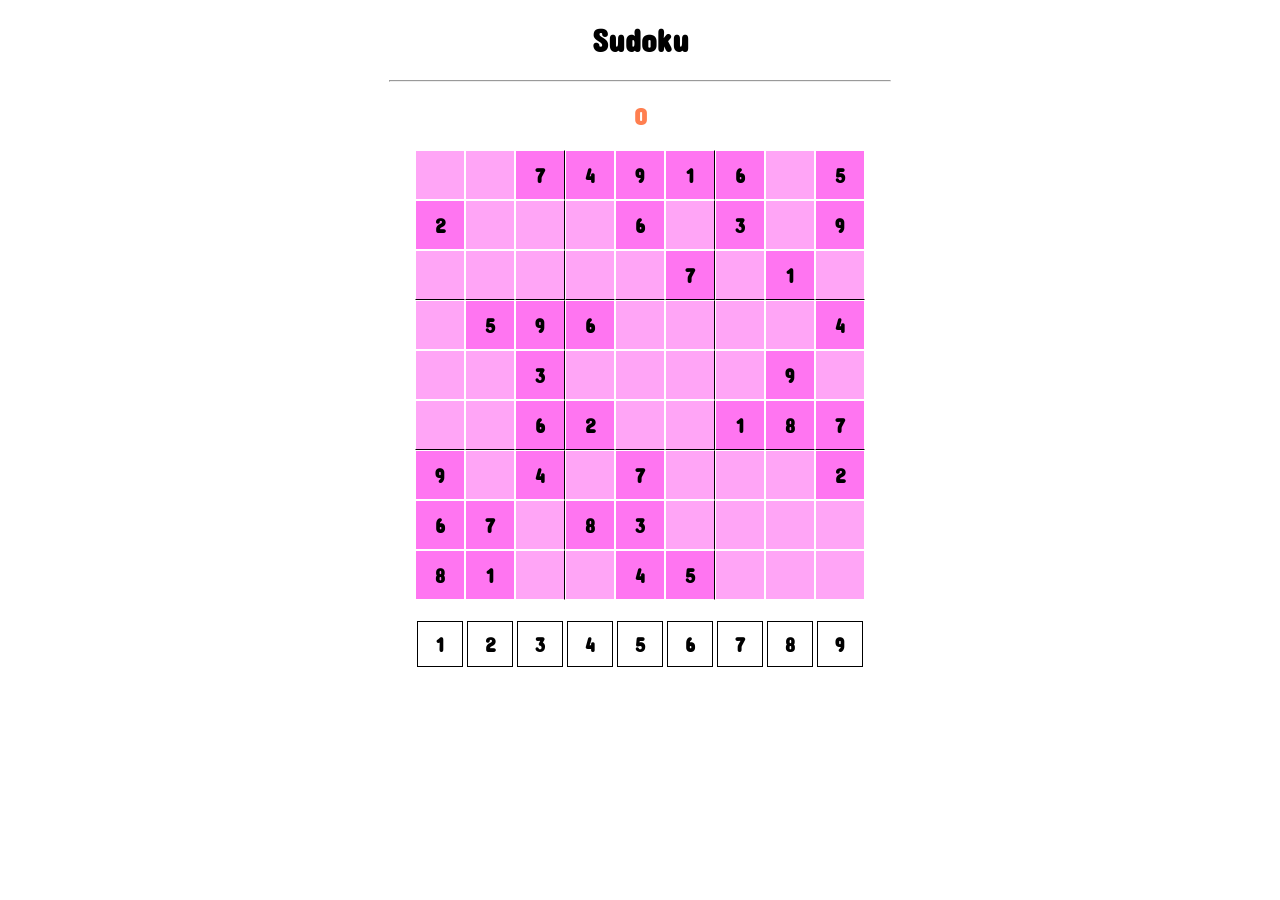
<file: index.html>
<!DOCTYPE html>
<html>
    <head>
        <title> Sudoku </title>
        <link rel="stylesheet" href="style.css">
        <script src="script.js"> </script>
        <meta charset="UTF-8">
        <meta http-equiv="X-UA-Compatible" content="IE=edge">
        <meta name="viewport" content="width=device-width initial-sacle=1.0 user-scalable=no">
        <link rel="preconnect" href="https://fonts.googleapis.com">
<link rel="preconnect" href="https://fonts.gstatic.com" crossorigin>
<link href="https://fonts.googleapis.com/css2?family=Concert+One&display=swap" rel="stylesheet">
    
    </head>
        

    <body>
        <h1> Sudoku </h1>
        <hr>

        <h2 id="errors"> 0 </h2>
        
        <!-- 9x9 board -->
         <div id="board"> </div>
         <br>

        <div id="digits"></div>

    </body>
</html>
</file>
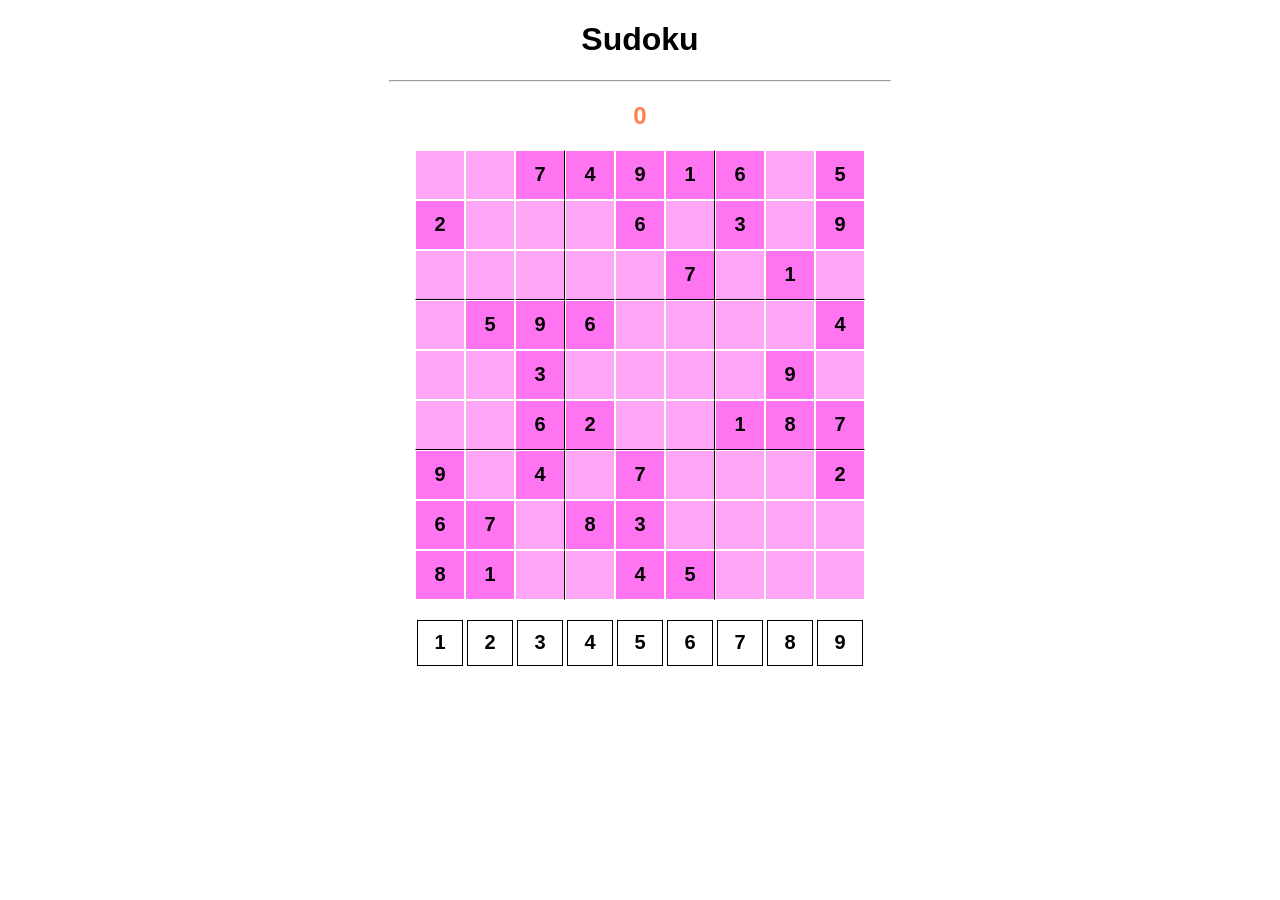
<file: sudoku.html>
<!DOCTYPE html>
<html>
    <head>
        <title> Sudoku </title>
        <link rel="stylesheet" href="sudoku.css">
        <script src="sudoku.js"> </script>
        <meta charset="UTF-8">
        <meta name="viewport" content="width=device-width initial-sacle=1.0 user-scalable=no">
    </head>
        

    <body>
        <h1> Sudoku </h1>
        <hr>

        <h2 id="errors"> 0 </h2>
        
        <!-- 9x9 board -->
         <div id="board"> </div>
         <br>

        <div id="digits"></div>

    </body>
</html>
</file>
<file: style.css>
body {
    font-family: "Concert One", sans-serif;
    text-align: center;
}

hr {
    width: 500px
}

#errors {
    color: coral;
}

#board {
    width: 450px;
    height: 450px;

    background-color: rgb(255, 165, 246);
    margin: 0 auto;
    display: flex;
    flex-wrap: wrap;
}

.tile {
    width: 48px;
    height: 48px;
    border: 1px solid rgb(255, 255, 255);

/* Text */
font-size: 20px;
font-weight: bold;
display: flex;
justify-content: center;
align-items: center;

}

#digits {
    width: 450px;
    height: 50px;

    margin: 0 auto;
    display: flex;
    flex-wrap: wrap;
}

.number {
    width: 44px;
    height: 44px;
    border: 1px solid black;
    margin: 2px;

    /* Text */
    font-size: 20px;
    font-weight: bold;
    display: flex;
    justify-content: center;
    align-items: center;

}

.number-selected {
    background-color: rgb(255, 165, 246);
}

.tile-start {
    background-color: rgb(255, 117, 241);
}

.horizontal-line {
    border-bottom: 1px solid black;
}

.vertical-line {
    border-right: 1px solid black;
}
</file>
<file: sudoku.css>
body {
    font-family: Arial, Helvetica, sans-serif;
    text-align: center;
}

hr {
    width: 500px
}

#errors {
    color: coral;
}

#board {
    width: 450px;
    height: 450px;

    background-color: rgb(255, 165, 246);
    margin: 0 auto;
    display: flex;
    flex-wrap: wrap;
}

.tile {
    width: 48px;
    height: 48px;
    border: 1px solid rgb(255, 255, 255);

/* Text */
font-size: 20px;
font-weight: bold;
display: flex;
justify-content: center;
align-items: center;

}

#digits {
    width: 450px;
    height: 50px;

    margin: 0 auto;
    display: flex;
    flex-wrap: wrap;
}

.number {
    width: 44px;
    height: 44px;
    border: 1px solid black;
    margin: 2px;

    /* Text */
    font-size: 20px;
    font-weight: bold;
    display: flex;
    justify-content: center;
    align-items: center;

}

.number-selected {
    background-color: rgb(255, 165, 246);
}

.tile-start {
    background-color: rgb(255, 117, 241);
}

.horizontal-line {
    border-bottom: 1px solid black;
}

.vertical-line {
    border-right: 1px solid black;
}
</file>
